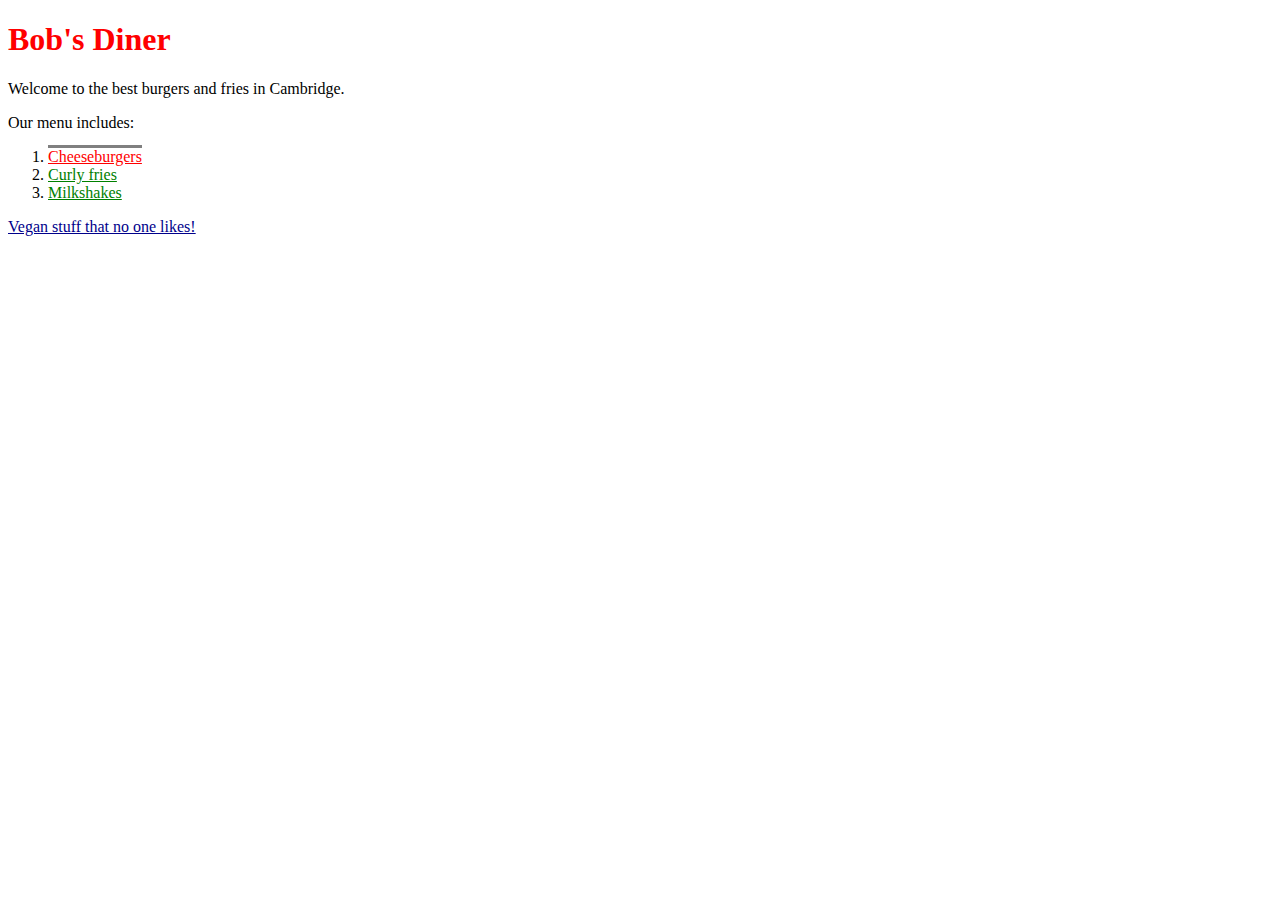
<file: foundation-coding/p3_2/index.html>
<!DOCTYPE html>
<html>
<head>
    <title>Vegan: Everyday Stories</title>
    <link href="style.css" rel="stylesheet"/>
</head>
<body>
<h1>Bob's Diner</h1>
<p>Welcome to the best burgers and fries in Cambridge.</p>
<p>Our menu includes:</p>
<ol>
    <li><a href="cheeseburgers.html" id="first-item">Cheeseburgers</a></li>
    <li><a href="curly-fries.html" class="veggie">Curly fries</a></li>
    <li><a href="milkshakes.html" class="veggie">Milkshakes</a></li>
</ol>
<li><a href="vegans.html" id="memes">Vegan stuff that no one likes!</a></li>
</body>
</html>
</file>
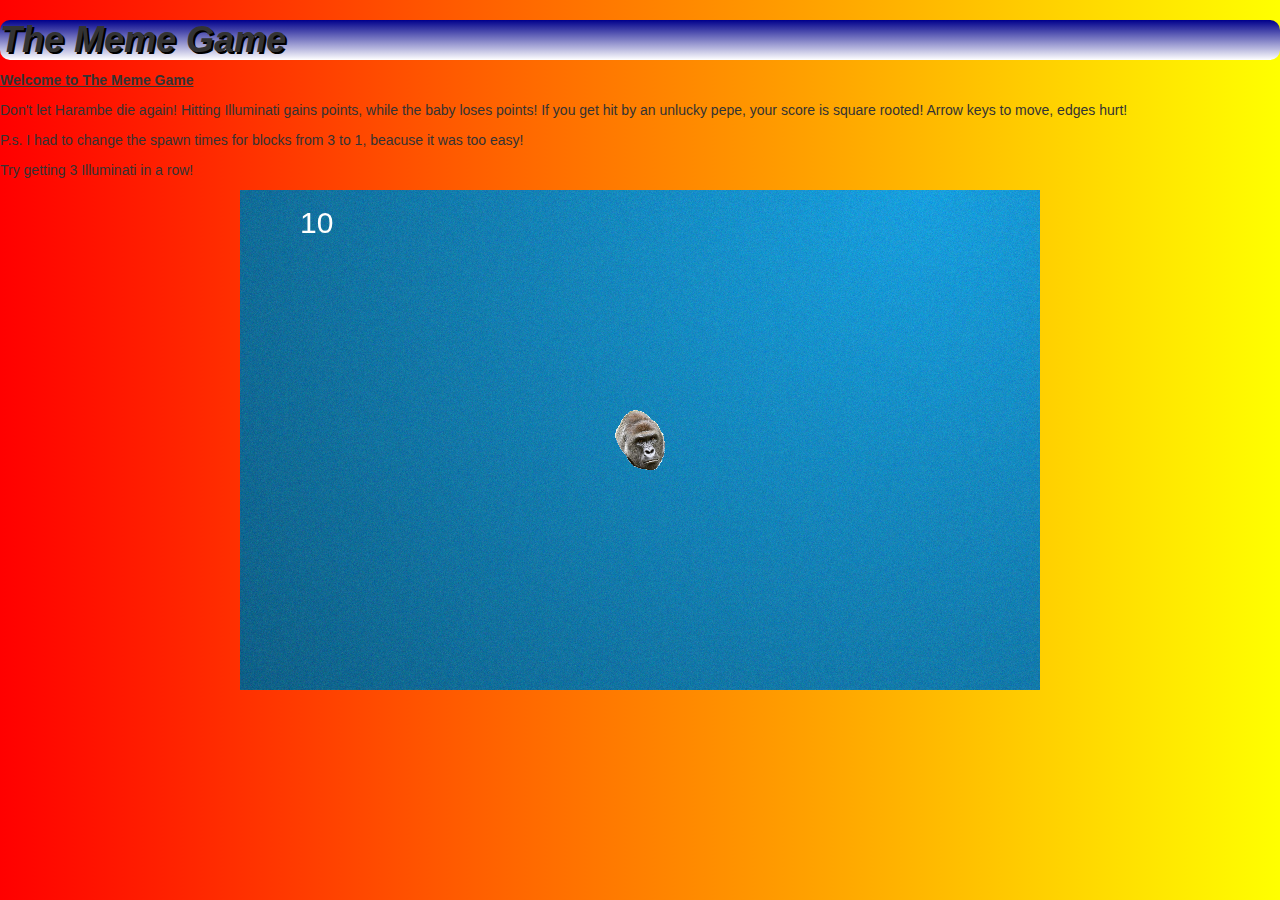
<file: foundation-coding/p3_3/index.html>
<html>

<head>

<title>The Meme Game</title>
<link rel="stylesheet" href="../assets/style.css" type="text/css">
<link rel="stylesheet" href="https://maxcdn.bootstrapcdn.com/bootstrap/3.3.7/css/bootstrap.min.css">

<!-- jQuery library -->
<script src="https://ajax.googleapis.com/ajax/libs/jquery/3.2.1/jquery.min.js"></script>

<!-- Latest compiled JavaScript -->
<script src="https://maxcdn.bootstrapcdn.com/bootstrap/3.3.7/js/bootstrap.min.js"></script>

</head>

<body class=gradient>

<h1><b>The Meme Game</b></h1>

<p><u><b>Welcome to The Meme Game</b></u></p>

<p>Don't let Harambe die again! Hitting Illuminati gains points, while the baby loses points! If you get hit by an unlucky pepe, your score is square rooted! Arrow keys to move, edges hurt!</p>
<p>P.s. I had to change the spawn times for blocks from 3 to 1, beacuse it was too easy!</p>
<p>Try getting 3 Illuminati in a row!</p>





  </ul>


  <div id="outer" style="width:100%">
    <div id="game"> </div>


  </div>



<script type="text/javascript" src="../lib/phaser.min.js"></script>
<script type="text/javascript" src="blockgame.js"></script>
<script type="text/javascript" src="../lib/jquery.js"></script>


</body>

</html>
</file>
<file: foundation-coding/p3_2/style.css>
h1 {
    color: red;
    font: arial;
}

.veggie {
    color: green;
    font-size: 15;
}

#first-item {
    border-top: solid grey;
    color: red;
}

#memes {

    color: darkblue;
}
</file>
<file: foundation-coding/assets/style.css>
h1{
  color: red; /* For browsers that do not support gradients */
  color: -webkit-linear-gradient(left, red , yellow); /* For Safari 5.1 to 6.0 */
  color: -o-linear-gradient(right, red, yellow); /* For Opera 11.1 to 12.0 */
  color: -moz-linear-gradient(right, red, yellow); /* For Firefox 3.6 to 15 */
  color: linear-gradient(to right, red , yellow); /* Standard syntax */

  text-shadow: 2px 2px #000;
  font-style: italic;
  font-family: Montserrat, "Helvetica Neue", Helvetica, Arial, sans-serif;
  border-radius:10px;
  background: darkblue; /* For browsers that do not support gradients */
background: -webkit-linear-gradient(darkblue, #fff); /* For Safari 5.1 to 6.0 */
background: -o-linear-gradient(darkblue, #fff); /* For Opera 11.1 to 12.0 */
background: -moz-linear-gradient(darkblue, #fff); /* For Firefox 3.6 to 15 */
background: linear-gradient(darkblue, #fff); /* Standard syntax */
}

.gradient {
  background: red; /* For browsers that do not support gradients */
  background: -webkit-linear-gradient(left, red , yellow); /* For Safari 5.1 to 6.0 */
  background: -o-linear-gradient(right, red, yellow); /* For Opera 11.1 to 12.0 */
  background: -moz-linear-gradient(right, red, yellow); /* For Firefox 3.6 to 15 */
  background: linear-gradient(to right, red , yellow); /* Standard syntax */
}

.gold {
  color: gold;
}

ul{
list-style:none;


}

#game canvas{
  margin: 0 auto;
}
</file>
